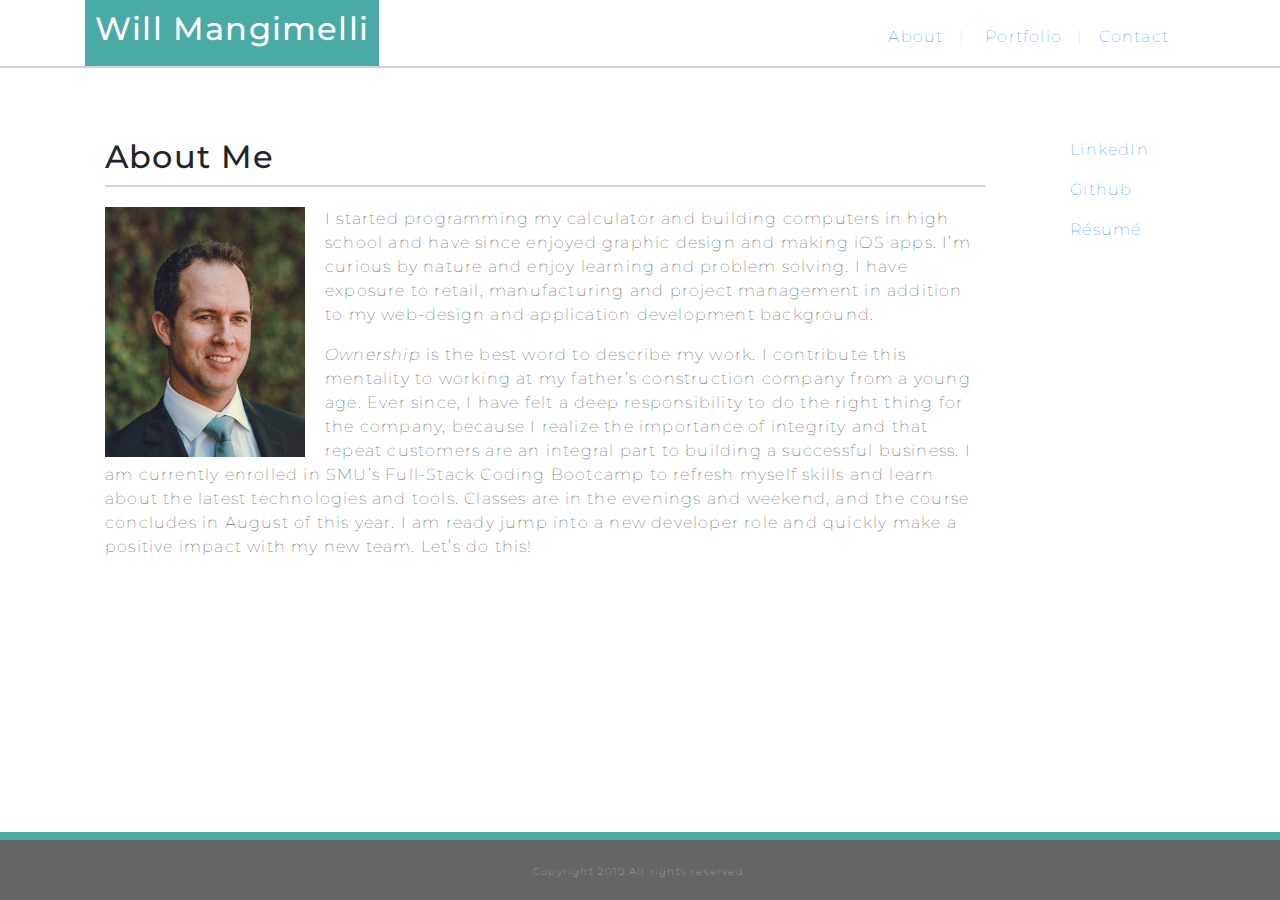
<file: index.html>
<!DOCTYPE html>
<html lang="en">
<head>
    <meta charset="UTF-8">
    <meta name="viewport" content="width=Portfolio Page, initial-scale=1.0">
    <meta http-equiv="X-UA-Compatible" content="ie=edge">

    <link rel="apple-touch-icon" sizes="57x57" href="/apple-icon-57x57.png">
    <link rel="apple-touch-icon" sizes="60x60" href="/apple-icon-60x60.png">
    <link rel="apple-touch-icon" sizes="72x72" href="/apple-icon-72x72.png">
    <link rel="apple-touch-icon" sizes="76x76" href="/apple-icon-76x76.png">
    <link rel="apple-touch-icon" sizes="114x114" href="/apple-icon-114x114.png">
    <link rel="apple-touch-icon" sizes="120x120" href="/apple-icon-120x120.png">
    <link rel="apple-touch-icon" sizes="144x144" href="/apple-icon-144x144.png">
    <link rel="apple-touch-icon" sizes="152x152" href="/apple-icon-152x152.png">
    <link rel="apple-touch-icon" sizes="180x180" href="/apple-icon-180x180.png">
    <link rel="icon" type="image/png" sizes="192x192"  href="/android-icon-192x192.png">
    <link rel="icon" type="image/png" sizes="32x32" href="/favicon-32x32.png">
    <link rel="icon" type="image/png" sizes="96x96" href="/favicon-96x96.png">
    <link rel="icon" type="image/png" sizes="16x16" href="/favicon-16x16.png">
    <link rel="manifest" href="/manifest.json">
    <meta name="msapplication-TileColor" content="#ffffff">
    <meta name="msapplication-TileImage" content="/ms-icon-144x144.png">
    <meta name="theme-color" content="#ffffff">

    
    <link href="https://fonts.googleapis.com/css?family=Comfortaa|Montserrat|Raleway:400,600" rel="stylesheet">
    <link rel="stylesheet" href="https://use.fontawesome.com/releases/v5.7.2/css/all.css" integrity="sha384-fnmOCqbTlWIlj8LyTjo7mOUStjsKC4pOpQbqyi7RrhN7udi9RwhKkMHpvLbHG9Sr" crossorigin="anonymous">
    <link rel="stylesheet" href="https://stackpath.bootstrapcdn.com/bootstrap/4.3.1/css/bootstrap.min.css" integrity="sha384-ggOyR0iXCbMQv3Xipma34MD+dH/1fQ784/j6cY/iJTQUOhcWr7x9JvoRxT2MZw1T" crossorigin="anonymous">
    <link rel="stylesheet" type="text/css" href="assets/css/style.css">
<!-- Background pattern provid by https://www.toptal.com/designers/subtlepatterns/page/3/ Full Bloom Pattern JULY 5, 2018 So, summer is here and flowers in full bloom. Made by Holman Galeano -->


    <title>🚀 About Page</title>
</head>
<body>
    <div class="container porthead">
        <header>
             <div class="container">
                    <span class="name-block"><h2>Will Mangimelli</h2></span>
                 <nav class="nav-link"><a href="index.html">About</a>&nbsp;| &nbsp;<a href="portfolio.html">Portfolio</a>&nbsp;|&nbsp;<a href="contact.html">Contact</a></nav>
             </div>
            </header>
             <div class="line"></div>
    </div>
<div class="container">
         <div class="row">
            <div class="col-10">
                    <div class="container main clearfix">
                      <h2>About Me</h2>
                     <div class="line"></div>
                      <p><img src="assets/images/Will.png" alt="good people" width="200px">
                            I started programming my calculator and building computers in high school and have since enjoyed graphic design and making iOS apps. I’m curious by nature and enjoy learning and problem solving.
                            I have exposure to retail, manufacturing and project management in addition to my web-design and application development background. </p><p><em>Ownership</em> is the best word to describe my work. I contribute this mentality to working at my father’s construction company from a young age. Ever since, I have felt a deep responsibility to do the right thing for the company, because I realize the importance of integrity and that repeat customers are an integral part to building a successful business.
                            I am currently enrolled in SMU’s Full-Stack Coding Bootcamp to refresh myself skills and learn about the latest technologies and tools. Classes are in the evenings and weekend, and the course concludes in August of this year.
                            I am ready jump into a new developer role and quickly make a positive impact with my new team. Let’s do this!
                            </p>
                     </div>
            </div>
         <div class="col-2">
                <div class="container more-links clearfix">
                <p><a href="http://www.linkedin.com/in/will-mangimelli-28317040" alt="Let's Connect"><i class="fas fa-address-card"></i>&nbsp;LinkedIn</a></p>
                <p><a href="https://github.com/etallion" alt="Check it out!"><i class="fab fa-github"></i>&nbsp;Github</a></p>
                <!-- <p><a href="https://itunes.apple.com/us/developer/will-mangimelli/id1000901161?mt=8"><i class="fab fa-app-store-ios"></i>&nbsp;App Store</a></p> -->
                <p><a href="#" alt="Printable"><i class="far fa-paper-plane"></i>&nbsp;Résumé</a></p>
        </div>
         </div>
    </div>
    </div>
    
    <footer class="container-fuild">
            <p>Copyright 2019 All rights reserved.</p>
    </footer>
</body>
</html>
</file>
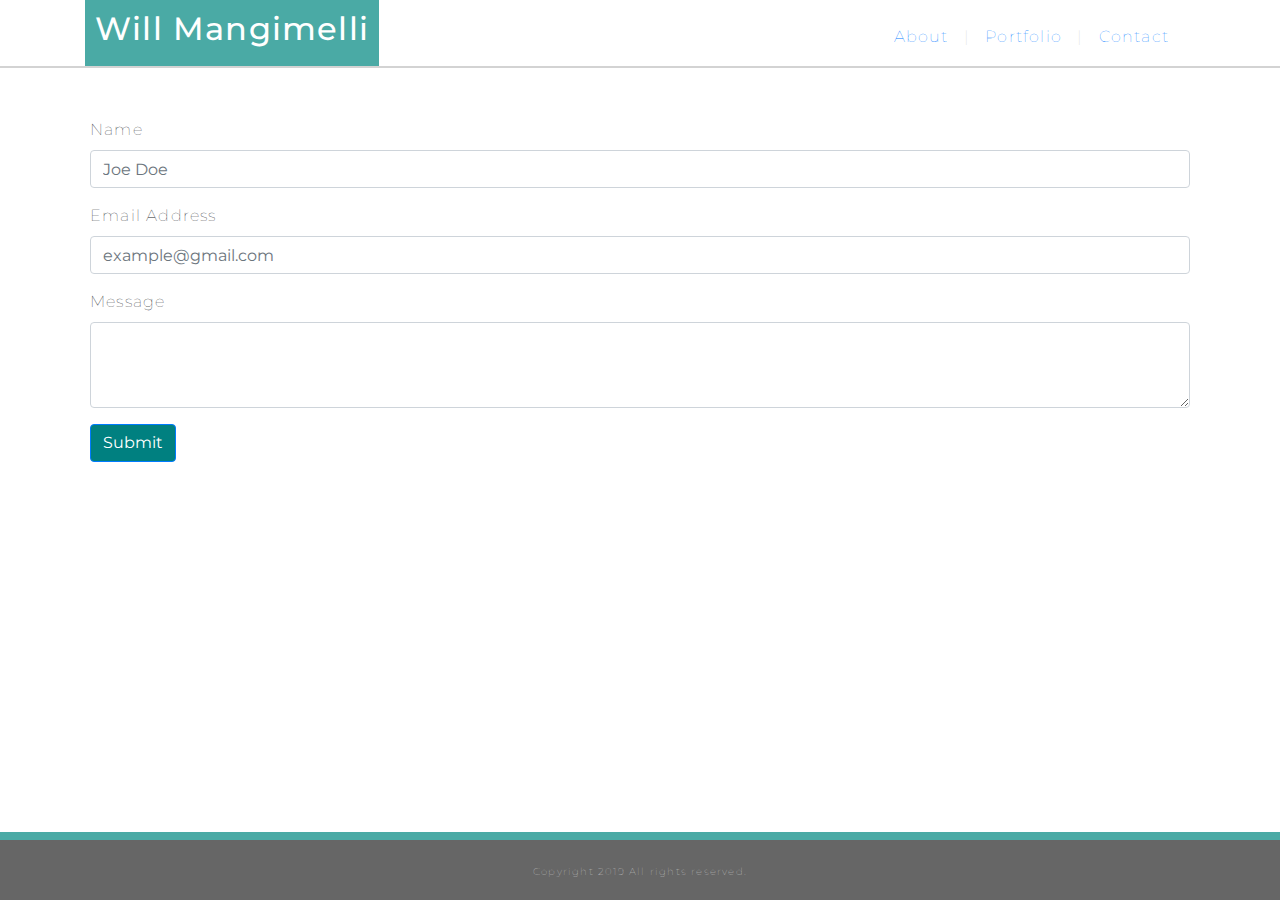
<file: contact.html>
<!DOCTYPE html>
<html lang="en">
<head>
    <meta charset="UTF-8">
    <meta name="viewport" content="width=device-width, initial-scale=1.0">
    <meta http-equiv="X-UA-Compatible" content="ie=edge">
    <link href="https://fonts.googleapis.com/css?family=Comfortaa|Montserrat|Raleway:400,600" rel="stylesheet">
    <link rel="stylesheet" href="https://use.fontawesome.com/releases/v5.7.2/css/all.css" integrity="sha384-fnmOCqbTlWIlj8LyTjo7mOUStjsKC4pOpQbqyi7RrhN7udi9RwhKkMHpvLbHG9Sr" crossorigin="anonymous">
    <link rel="stylesheet" href="https://stackpath.bootstrapcdn.com/bootstrap/4.3.1/css/bootstrap.min.css" integrity="sha384-ggOyR0iXCbMQv3Xipma34MD+dH/1fQ784/j6cY/iJTQUOhcWr7x9JvoRxT2MZw1T" crossorigin="anonymous">
    <link rel="stylesheet" href="assets/css/style.css">
    <title>Contact</title>
</head>
<body>
        <div class="container porthead">
                <header>
                    <div class="container">
                    <span class="name-block"><h2>Will Mangimelli</h2></span>
                    <nav class="nav-link"><a href="index.html">About</a>&nbsp;|&nbsp;<a href="portfolio.html">Portfolio</a>&nbsp;|&nbsp;<a href="contact.html">Contact</a></nav>
                    </div>
                </header>
                <div class="line"></div>
                </div>
        <div class="container main clearfix">
        <form>
                <div class="form-group">
                  <label for="exampleFormControlInput1">Name</label>
                  <input type="name" class="form-control" id="exampleFormControlInput1" placeholder="Joe Doe">
                </div>
                <div class="form-group">
                  <label for="exampleFormControlInput1">Email Address</label>
                  <input type="email" class="form-control" id="exampleFormControlInput1" placeholder="example@gmail.com">
                </div>
                <div class="form-group">
                  <label for="exampleFormControlTextarea1">Message</label>
                  <textarea class="form-control" id="exampleFormControlTextarea1" rows="3"></textarea>
                </div>
                <button type="button" class="btn btn-primary">Submit</button>
            </form>
        </div>
        <footer class="container-fuild">
                <p>Copyright 2019 All rights reserved.</p>
        </footer>
           </body>

</html>
</file>
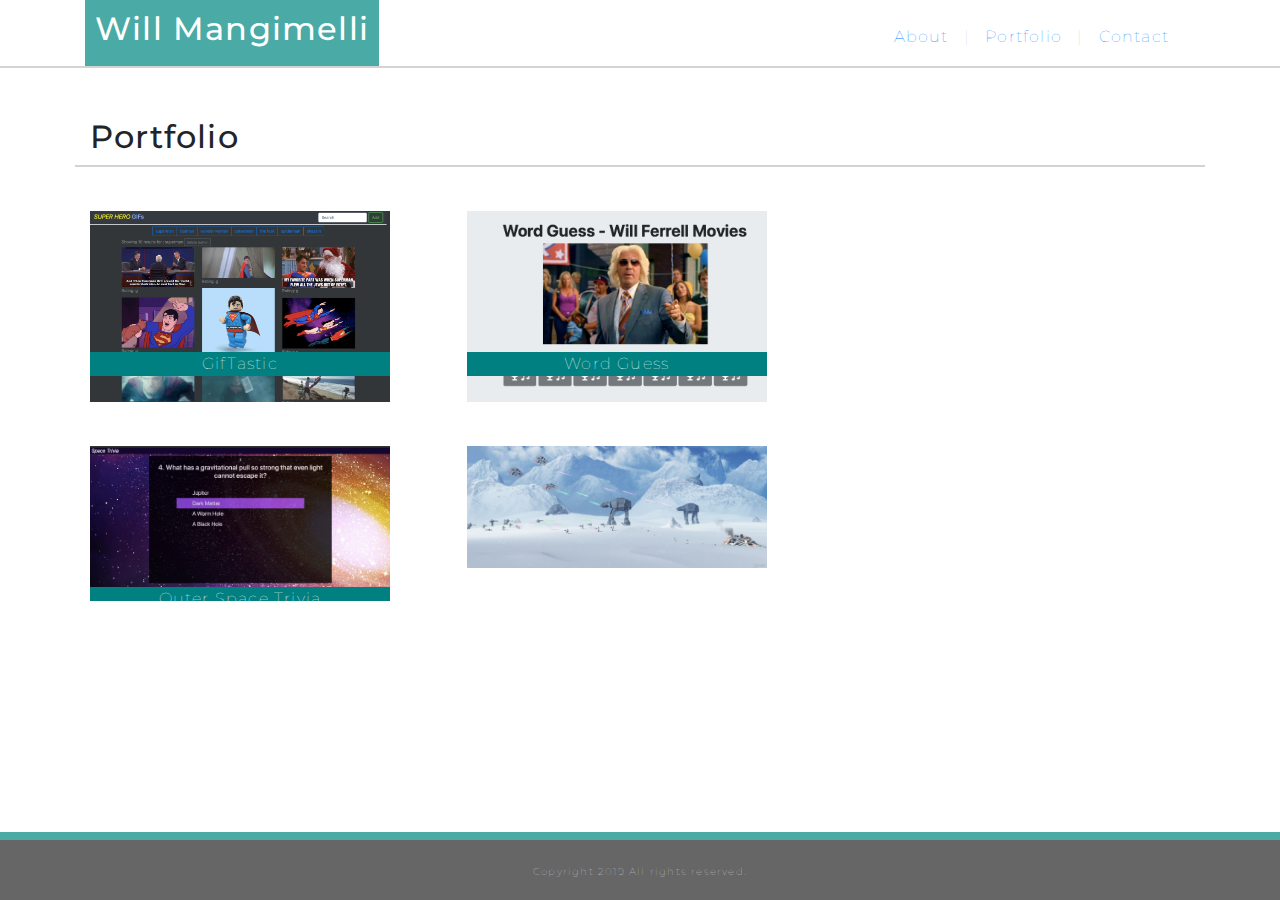
<file: portfolio.html>
<!DOCTYPE html>
<html lang="en">
<head>
    <meta charset="UTF-8">
    <meta name="viewport" content="width=Portfolio Page, initial-scale=1.0">
    <meta http-equiv="X-UA-Compatible" content="ie=edge">
    
    <link href="https://fonts.googleapis.com/css?family=Comfortaa|Montserrat|Raleway:400,600" rel="stylesheet">
    <link rel="stylesheet" href="https://use.fontawesome.com/releases/v5.7.2/css/all.css" integrity="sha384-fnmOCqbTlWIlj8LyTjo7mOUStjsKC4pOpQbqyi7RrhN7udi9RwhKkMHpvLbHG9Sr" crossorigin="anonymous">
    <link rel="stylesheet" href="https://stackpath.bootstrapcdn.com/bootstrap/4.3.1/css/bootstrap.min.css" integrity="sha384-ggOyR0iXCbMQv3Xipma34MD+dH/1fQ784/j6cY/iJTQUOhcWr7x9JvoRxT2MZw1T" crossorigin="anonymous">
    <link rel="stylesheet" type="text/css" href="assets/css/style.css">
<!-- Background pattern provid by https://www.toptal.com/designers/subtlepatterns/page/3/ Full Bloom Pattern JULY 5, 2018 So, summer is here and flowers in full bloom. Made by Holman Galeano -->


    <title>Portfolio</title>
</head>
<body>
    <div class="container porthead">
    <header>
        <div class="container">
        <span class="name-block"><h2>Will Mangimelli</h2></span>
        <nav class="nav-link"><a href="index.html">About</a>&nbsp;|&nbsp;<a href="portfolio.html">Portfolio</a>&nbsp;|&nbsp;<a href="contact.html">Contact</a></nav>
        </div>
    </header>
    <div class="line"></div>
    </div>

    <div class="container main clearfix">
            
        <div class="row">
               <div class="col-12"><h2>Portfolio</h2> </div> 
        </div>
        <div class="row">
            <div class="col-12 line"></div>
        </div>
        <div class="row">
            <div class="col-4"><div class="image-container clearfix"><a href="https://etallion.github.io/GifTastic/"><img src="assets/images/GIFthumbnail.png" alt="GifTastic" width="300px" class=""><div class="image-text-box">GifTastic</div></a></div></div>
            <div class="col-4"><div class="image-container clearfix"><a href="https://etallion.github.io/Word-Guess-Game/"><img src="assets/images/WordGuessThumbnail.png" alt="Word Guess" width="300px"><div class="image-text-box">Word Guess</div></a></div></div>
        </div>
        <div class="row">
                <div class="col-4"><div class="image-container clearfix"><a href="https://etallion.github.io/TriviaGame/"><img src="assets/images/triviaThumbnail.png" alt="Outer Space Trivia" width="300px" ><div class="image-text-box">Outer Space Trivia</div></a></div></div>
                <div class="col-4"><div class="image-container clearfix"><a href="https://etallion.github.io/unit-4-game/"><img src="assets/images/bg-img.png" alt="Star Wars RPG" width="300px"><div class="image-text-box">Star Wars RPG</div></a></div></div>
        </div>

    </div>
    <footer class="container-fuild">
            <p>Copyright 2019 All rights reserved.</p>
    </footer>
</body>
</html>
</file>
<file: assets/css/style.css>
:root{
    --main-color: white;

}

body{
    font-family: 'Montserrat', sans-serif;
    font-size: 16px;
    line-height: 24px;
    font-weight: 100;
    letter-spacing: 1.2px;
    background: url("https://www.toptal.com/designers/subtlepatterns/patterns/full-bloom.png");
    
}

header{
    width: 100%;
    align-content: center;
    color: var(--main-color);
    border-bottom-width: 2px;
    border-color: gray;
}

.porthead{
    margin: 0px auto;
    background-color: white;
    min-width: 0%;
    max-width: 100%;
    padding-right: 0px;
    padding-left: 0px;
}

nav{
    float:right;
}

.name-block{
    background-color: #4aaaa5;
    padding: 10px 10px 10px 10px;
    display: inline-block;
}



img {
    float: left;
    margin-right:20px;
}

.btn{
    /* padding: 50px 50px 50px 50px; */
    background-color: teal;
}

.clearfix{
    overflow: auto;
}

.main{
    background-color: white;
    margin-top: 30px;
    padding: 20px 20px 20px 20px;
    margin-bottom: 80px;
    min-width: 550px;
    border-radius: 15px;
    /* border: 1px; */
    /* border-style: solid; */
    /* border-color: lightgray; */
}
.more-links{
    background-color: white;
    margin-top: 30px;
    padding: 20px 20px 20px 20px;
    margin-bottom: 80px;
    min-width: 200px;
    border-radius: 15px;
    /* border: .5px; */
    /* border-style: solid; */
    /* border-color: lightgray; */
}
.line{
    background-color: lightgray;
    height: 2px;
    margin: 0px 0px 20px 0px;

}

.nav-link{
    padding-top: 25px;
    color: lightgray;
    background-color: white;

}

a{
    padding: 10px 10px 10px 10px;
}

a:hover{
    color: aqua;
    background-color: azure;
}

a:visited{
color:gray;
}

.image-container{
position: relative;
background-color: white;
/* align-content: center; */
margin: 0px 0px 20px 0px;
width: 300px;
overflow-x: hidden;
}

.imgPort:hover{
    width: 350px; animation: 1s;
}

.image-text-box{
position: absolute;
top: 165px;
text-align: center;
background-color: teal;
color: white;
width:100%;
}

footer{
    width: 100%;
    position: fixed;
    bottom: 0px;
    border-top: 8px solid #4aaaa5;
    text-align: center;
    background-color:rgb(102, 102, 102);
    padding-top: 20px;
    color: lightgray;
    font-size: 10px;
}
</file>
